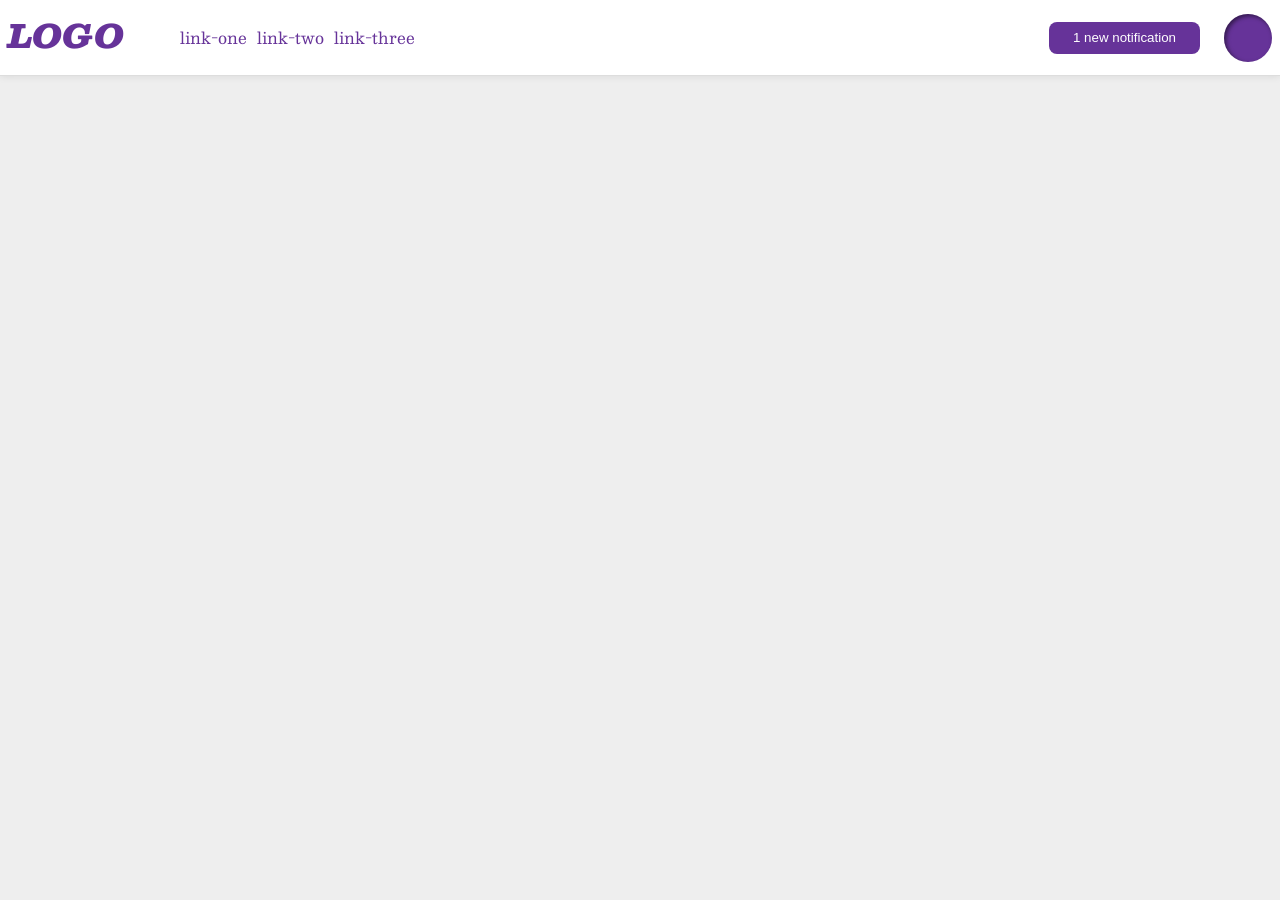
<file: foundations/flex/03-flex-header-2/index.html>
<!DOCTYPE html>
<html lang="en">
  <head>
    <meta charset="UTF-8">
    <meta http-equiv="X-UA-Compatible" content="IE=edge">
    <meta name="viewport" content="width=device-width, initial-scale=1.0">
    <title>Flex Header 2</title>
    <link rel="stylesheet" href="style.css">
  </head>
  <body>
    <div class="header">
      <div class="left">
      <div class="logo">
        LOGO
      </div>
      <ul class="links">
        <li><a href="https://google.com">link-one</a></li>
        <li><a href="https://google.com">link-two</a></li>
        <li><a href="https://google.com">link-three</a></li>
      </ul>
      </div>
      <div class="right">
      <button class="notifications">
        1 new notification
      </button>
      <div class="profile-image"></div>
      </div>
    </div>

  </body>
</html>
</file>
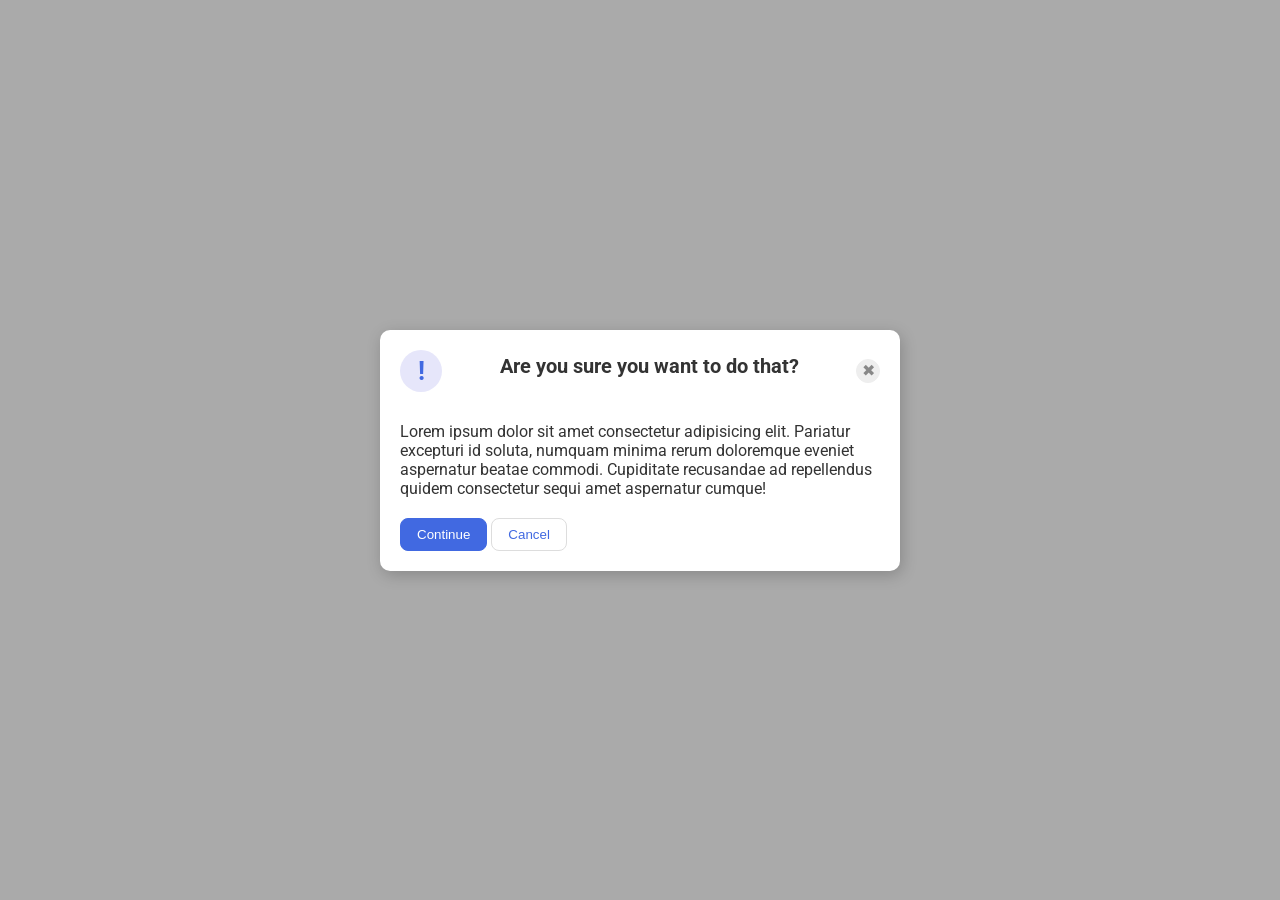
<file: foundations/flex/05-flex-modal/index.html>
<!DOCTYPE html>
<html lang="en">
  <head>
    <meta charset="UTF-8">
    <meta http-equiv="X-UA-Compatible" content="IE=edge">
    <meta name="viewport" content="width=device-width, initial-scale=1.0">
    <link rel="stylesheet" href="style.css">
    <title>Modal</title>
  </head>
  <body>
    <div class="modal">
      <div class="header">
      <div class="icon">!</div>
      <div class="header">Are you sure you want to do that?</div>
      <button class="close-button">✖</button>
      </div>
      <div class="text">Lorem ipsum dolor sit amet consectetur adipisicing elit. Pariatur excepturi id soluta, numquam minima rerum doloremque eveniet aspernatur beatae commodi. Cupiditate recusandae ad repellendus quidem consectetur sequi amet aspernatur cumque!</div>
      <div class="cc">
      <button class="continue">Continue</button>
      <button class="cancel">Cancel</button>
      </div>
    </div>
  </body>
</html>
</file>
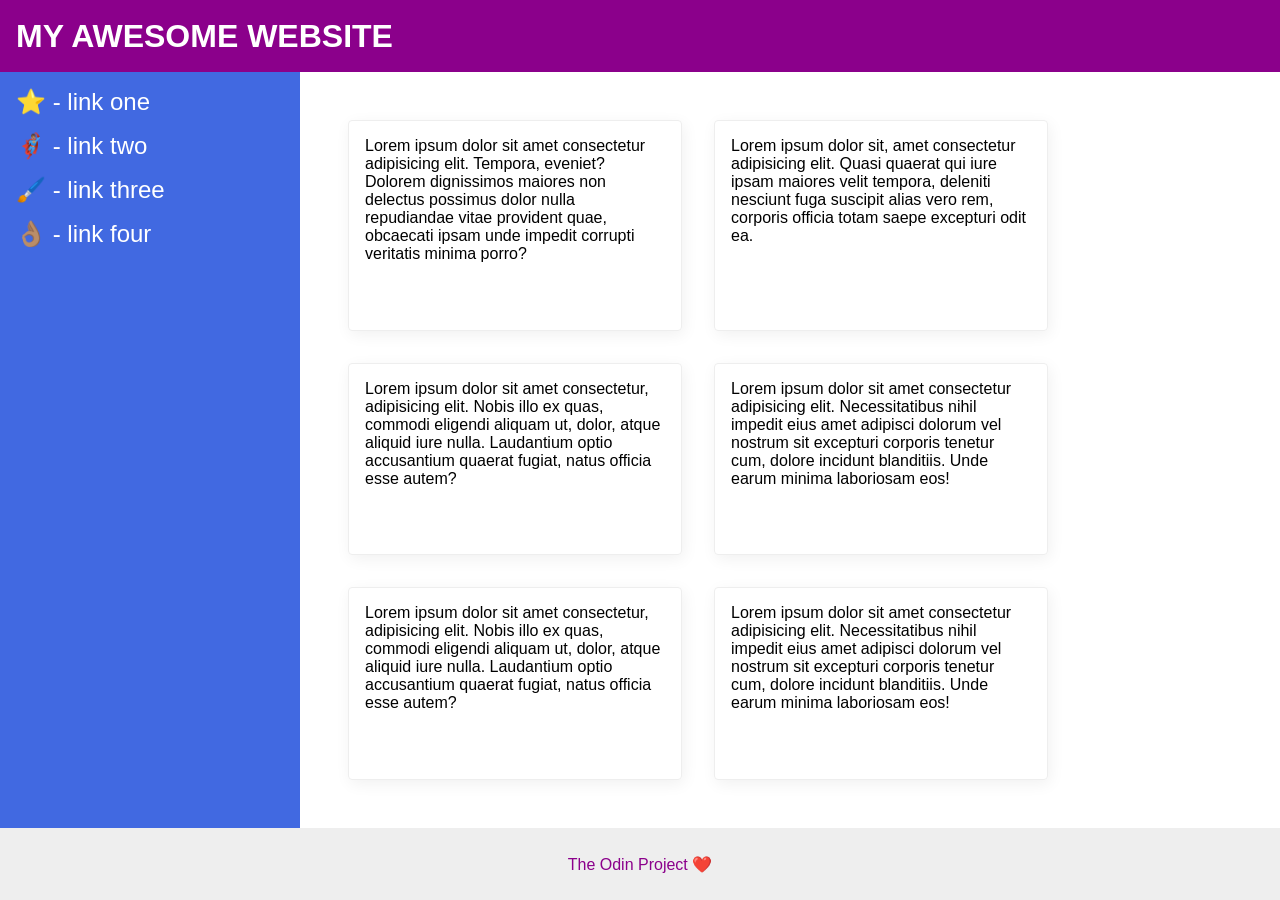
<file: foundations/flex/07-flex-layout-2/index.html>
<!DOCTYPE html>
<html lang="en">
  <head>
    <meta charset="UTF-8">
    <meta http-equiv="X-UA-Compatible" content="IE=edge">
    <meta name="viewport" content="width=device-width, initial-scale=1.0">
    <title>The Holy Grail</title>
    <link rel="stylesheet" href="style.css">
  </head>
  <body>
    <div class="header">
      MY AWESOME WEBSITE
    </div>
    
    <div class="content">
      <div class="sidebar">
        <ul>
          <li><a href="#">⭐ - link one</a></li>
          <li><a href="#">🦸🏽‍♂️ - link two</a></li>
          <li><a href="#">🖌️ - link three</a></li>
          <li><a href="#">👌🏽 - link four</a></li>
        </ul>
      </div>
      <div class="cards">
        <div class="card">Lorem ipsum dolor sit amet consectetur adipisicing elit. Tempora, eveniet? Dolorem dignissimos maiores non delectus possimus dolor nulla repudiandae vitae provident quae, obcaecati ipsam unde impedit corrupti veritatis minima porro?</div>
        <div class="card">Lorem ipsum dolor sit, amet consectetur adipisicing elit. Quasi quaerat qui iure ipsam maiores velit tempora, deleniti nesciunt fuga suscipit alias vero rem, corporis officia totam saepe excepturi odit ea.</div>
        <div class="card">Lorem ipsum dolor sit amet consectetur, adipisicing elit. Nobis illo ex quas, commodi eligendi aliquam ut, dolor, atque aliquid iure nulla. Laudantium optio accusantium quaerat fugiat, natus officia esse autem?</div>
        <div class="card">Lorem ipsum dolor sit amet consectetur adipisicing elit. Necessitatibus nihil impedit eius amet adipisci dolorum vel nostrum sit excepturi corporis tenetur cum, dolore incidunt blanditiis. Unde earum minima laboriosam eos!</div>
        <div class="card">Lorem ipsum dolor sit amet consectetur, adipisicing elit. Nobis illo ex quas, commodi eligendi aliquam ut, dolor, atque aliquid iure nulla. Laudantium optio accusantium quaerat fugiat, natus officia esse autem?</div>
        <div class="card">Lorem ipsum dolor sit amet consectetur adipisicing elit. Necessitatibus nihil impedit eius amet adipisci dolorum vel nostrum sit excepturi corporis tenetur cum, dolore incidunt blanditiis. Unde earum minima laboriosam eos!</div>
      </div>
    </div>

    <div class="footer">
      The Odin Project ❤️
    </div>
  </body>
</html>
</file>
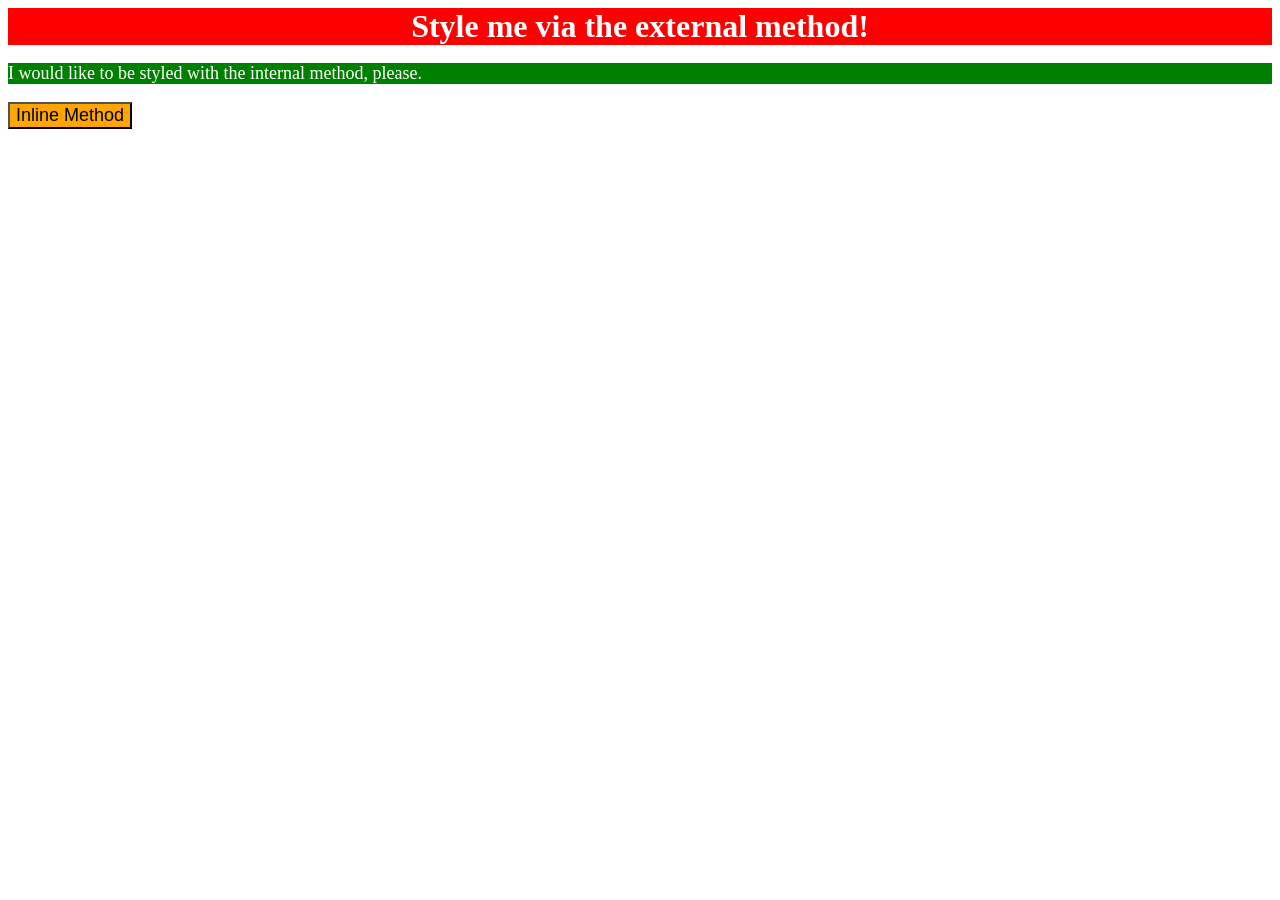
<file: foundations/intro-to-css/01-css-methods/index.html>
<!DOCTYPE html>
<html lang="en">
  <head>
    <meta charset="UTF-8">
    <meta http-equiv="X-UA-Compatible" content="IE=edge">
    <meta name="viewport" content="width=device-width, initial-scale=1.0">

    <!-- External method -->
    <link rel="stylesheet" href="style.css">

    <!-- Internal method -->
    <style>
      p {
        color: white;
        background-color: green;
        font-size: 18px;
      }
    </style>
    <title>Methods for Adding CSS</title>
  </head>
  <body>
    <div>Style me via the external method!</div>
    <p>I would like to be styled with the internal method, please.</p>

    <!-- Inline method -->
    <button style="color: black; background-color: orange; font-size: 18px;">Inline Method</button>
  </body>
</html>
</file>
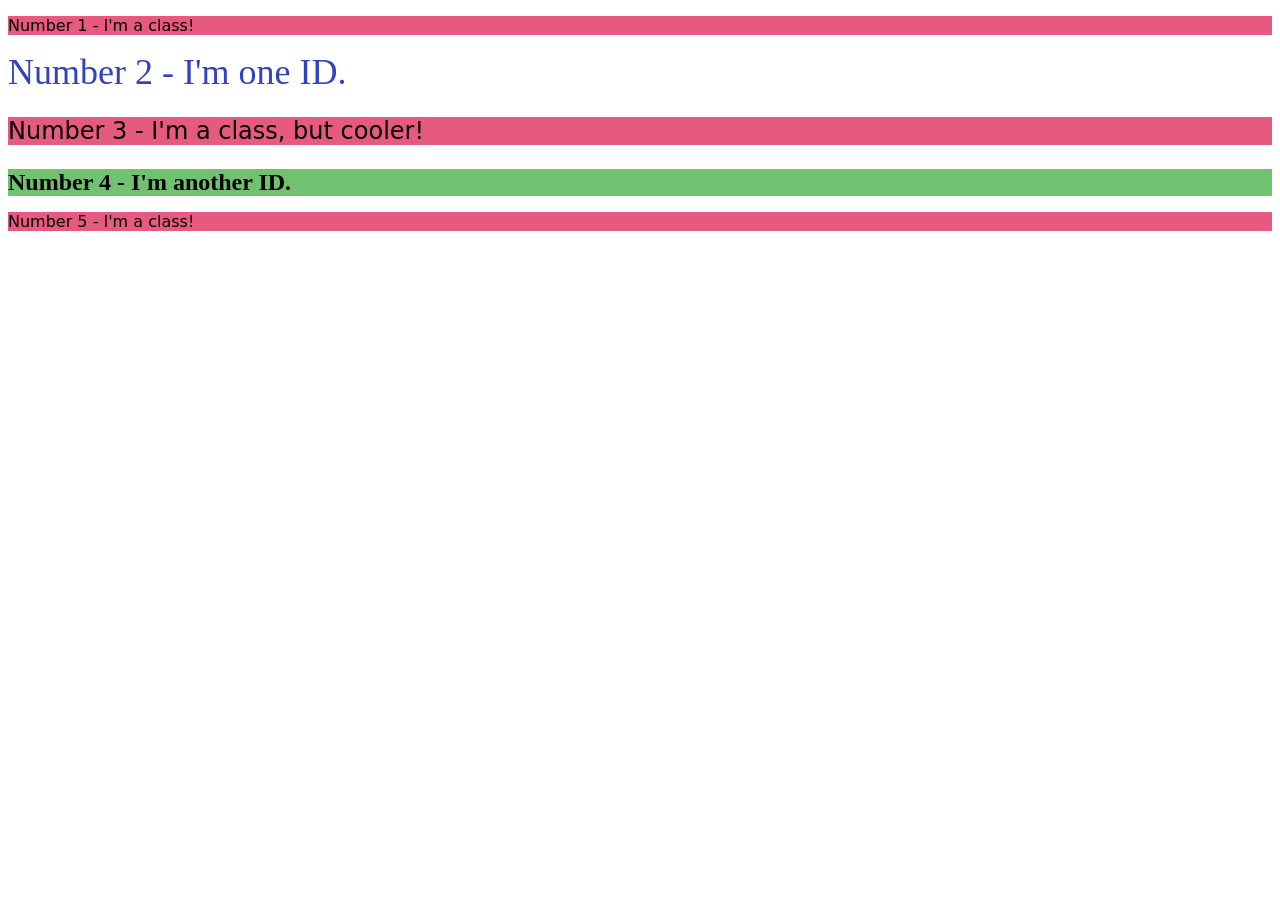
<file: foundations/intro-to-css/02-class-id-selectors/index.html>
<!DOCTYPE html>
<html lang="en">
  <head>
    <meta charset="UTF-8">
    <meta http-equiv="X-UA-Compatible" content="IE=edge">
    <meta name="viewport" content="width=device-width, initial-scale=1.0">
    <title>Class and ID Selectors</title>
    <link rel="stylesheet" href="style.css">
  </head>
  <body>
    <p class="pinks">Number 1 - I'm a class!</p>
    <div id="two">Number 2 - I'm one ID.</div>
    <p class="pinks fonts">Number 3 - I'm a class, but cooler!</p>
    <div id="four">Number 4 - I'm another ID.</div>
    <p class="pinks">Number 5 - I'm a class!</p>
  </body>
</html>
</file>
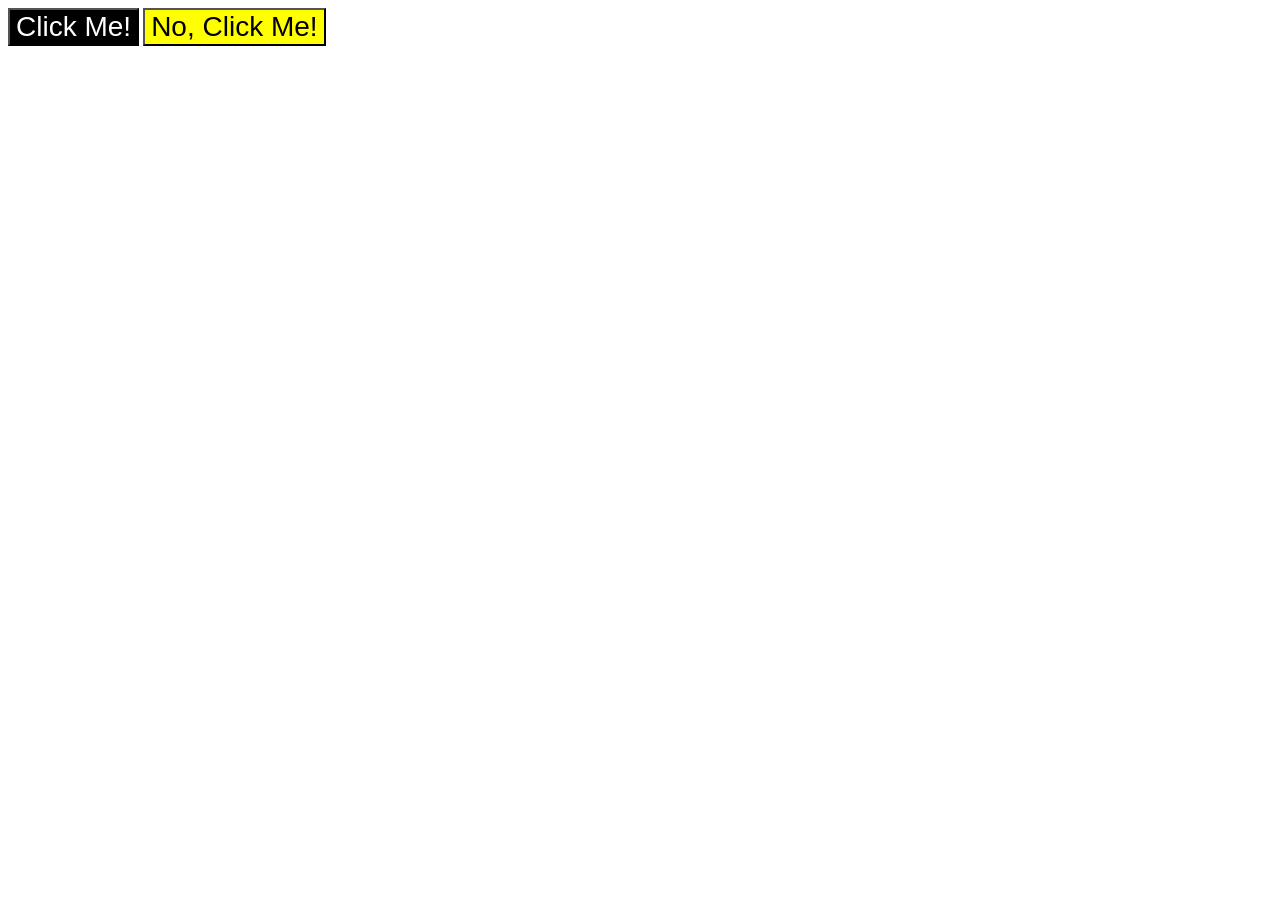
<file: foundations/intro-to-css/03-grouping-selectors/index.html>
<!DOCTYPE html>
<html lang="en">
  <head>
    <meta charset="UTF-8">
    <meta http-equiv="X-UA-Compatible" content="IE=edge">
    <meta name="viewport" content="width=device-width, initial-scale=1.0">
    <title>Grouping Selectors</title>
    <link rel="stylesheet" href="style.css">
  </head>
  <body>
    <button class="one">Click Me!</button>
    <button class="two">No, Click Me!</button>
  </body>
</html>
</file>
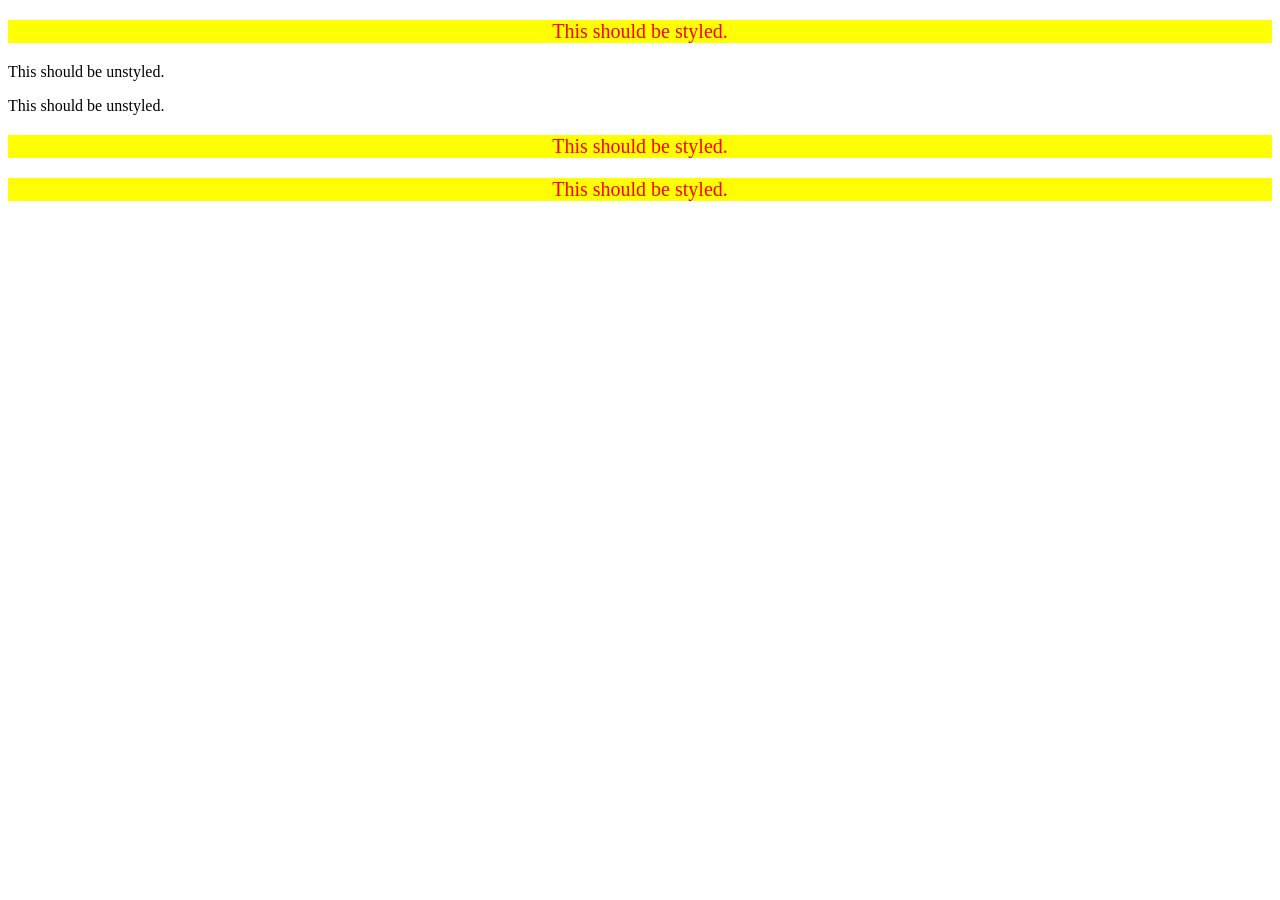
<file: foundations/intro-to-css/05-descendant-combinator/index.html>
<!DOCTYPE html>
<html lang="en">
  <head>
    <meta charset="UTF-8">
    <meta http-equiv="X-UA-Compatible" content="IE=edge">
    <meta name="viewport" content="width=device-width, initial-scale=1.0">
    <title>Descendant Combinator</title>
    <link rel="stylesheet" href="style.css">
  </head>
  <body>
    <div class="container">
      <p class="text">This should be styled.</p>
    </div>
    <p class="text">This should be unstyled.</p>
    <p class="text">This should be unstyled.</p>
    <div class="container">
      <p class="text">This should be styled.</p>
      <p class="text">This should be styled.</p>
    </div>
  </body>
</html>
</file>
<file: foundations/flex/03-flex-header-2/style.css>
/* this is some magical font-importing.  
you'll learn about it later. */
@import url('https://fonts.googleapis.com/css2?family=Besley:ital,wght@0,400;1,900&display=swap');

body {
  margin: 0;
  background: #eee;
  font-family: Besley, serif;
}

.header {
  background: white;
  border-bottom: 1px solid #ddd;
  box-shadow: 0 0 8px rgba(0,0,0,.1);
  display: flex;
  justify-content: space-between;
  align-items: center;
  padding: 8px;
}

.profile-image {
  background: rebeccapurple;
  box-shadow: inset 2px 2px 4px rgba(0,0,0,.5);
  border-radius: 50%;
  width: 48px;
  height: 48px;
}

.logo {
  color: rebeccapurple;
  font-size: 32px;
  font-weight: 900;
  font-style: italic;
}

button {
  border: none;
  border-radius: 8px;
  background: rebeccapurple;
  color: white;
  padding: 8px 24px;
  margin: 8px;
}

a {
  /* this removes the line under our links */
  text-decoration: none;
  color: rebeccapurple;
}

ul {
  display: flex;
  list-style-type: none;
  gap: 10px;
}

.left, .right {
  display: flex;
  gap: 16px;
}
</file>
<file: foundations/flex/05-flex-modal/style.css>
@import url('https://fonts.googleapis.com/css2?family=Roboto:wght@400;700&display=swap');

html, body {
  height: 100%;
}

body {
  font-family: Roboto, sans-serif;
  margin: 0;
  background: #aaa;
  color: #333;
  display: flex;
  align-items: center;
  justify-content: center;
}

.modal {
  background: white;
  width: 480px;
  border-radius: 10px;
  box-shadow: 2px 4px 16px rgba(0,0,0,.2);
  display: flex;
  flex-direction: column;
  gap: 20px;
  padding: 20px;
}

.icon {
  color: royalblue;
  font-size: 26px;
  font-weight: 700;
  background: lavender;
  width: 42px;
  height: 42px;
  border-radius: 50%;
  display: flex;
  align-items: center;
  justify-content: center;
  flex-shrink: 0;
}

.close-button {
  background: #eee;
  border-radius: 50%;
  color: #888;
  font-weight: 400;
  font-size: 16px;
  height: 24px;
  width: 24px;
  display: flex;
  align-items: center;
  justify-content: center;
  border: 1px solid #eee;
  padding: 0;
}

button {
  cursor: pointer;
  padding: 8px 16px;
  border-radius: 8px;
}

button.continue {
  background: royalblue;
  border: 1px solid royalblue;
  color: white;
}

button.cancel {
  background: white;
  border: 1px solid #ddd;
  color: royalblue;
}

.header {
  display: flex;
  justify-content: space-between;
  align-items: center;
  font-size: 20px;
  font-weight: 700;
  margin-bottom: 10px;
}

.text {
  margin: 20 50;
}
</file>
<file: foundations/flex/07-flex-layout-2/style.css>
body {
  font-family: -apple-system, BlinkMacSystemFont, 'Segoe UI', Roboto, Oxygen, Ubuntu, Cantarell, 'Open Sans', 'Helvetica Neue', sans-serif;
  margin: 0;
  min-height: 100vh;
  display: flex;
  flex-direction: column;
  justify-content: space-between ;
}

.header {
  height: 72px;
  background: darkmagenta;
  color: white;
  display: flex;
  align-items: center;
  padding: 0 16px;
  font-size: 32px;
  font-weight: 900;
}

.content {
  flex: 1;
  display: flex;
}

ul {
  list-style-type: none;
  margin: 0;
  padding: 0;
}

li {
  margin-bottom: 16px;
}

a {
  color: white;
  text-decoration: none;
  font-size: 24px;
}

.cards {
  display: flex;
  padding: 48px;
  flex-wrap: wrap;
  gap: 32px;
}

.card {
  border: 1px solid #eee;
  box-shadow: 2px 4px 16px rgba(0,0,0,.06);
  border-radius: 4px;
  padding: 16px;
  width: 300px;
}

.footer {
  display: flex;
  align-items: center;
  justify-content: center;
  height: 72px;
  background: #eee;
  color: darkmagenta;
}

.sidebar {
  width: 300px;
  background: royalblue;
  box-sizing: border-box;
  flex-shrink: 0;
  padding: 16px;
}

.card {
  border: 1px solid #eee;
  box-shadow: 2px 4px 16px rgba(0,0,0,.06);
  border-radius: 4px;
}
</file>
<file: foundations/intro-to-css/01-css-methods/style.css>
div {
    color: white;
    background-color: red;
    font-size: 32px;
    font-weight: 700;
    text-align: center;
}
</file>
<file: foundations/intro-to-css/02-class-id-selectors/style.css>
/* Add CSS Styling */
.pinks {
    background-color: #e65a80;
    font-family: Verdana, "DejaVu Sans", sans-serif;
}

#two {
    color: #3343bd;
    font-size: 36px;
}

.pinks.fonts {
    font-size: 24px;
}

#four {
    background-color:  hsl(120, 40%, 60%);
    font-size: 24px;
    font-weight: 700;
}
</file>
<file: foundations/intro-to-css/03-grouping-selectors/style.css>
/* Add CSS Styling */
.one, .two {
    font-size: 28px;
    font-family: Helvetica, "Times New Roman", sans-serif;
}

.one {
    background-color: black;
    color: white;
}

.two {
    background-color: yellow;
}
</file>
<file: foundations/intro-to-css/05-descendant-combinator/style.css>
/* Add CSS Styling */
div p {
    background-color: yellow;
    color: red;
    font-size: 20px;
    text-align: center;
}
</file>
